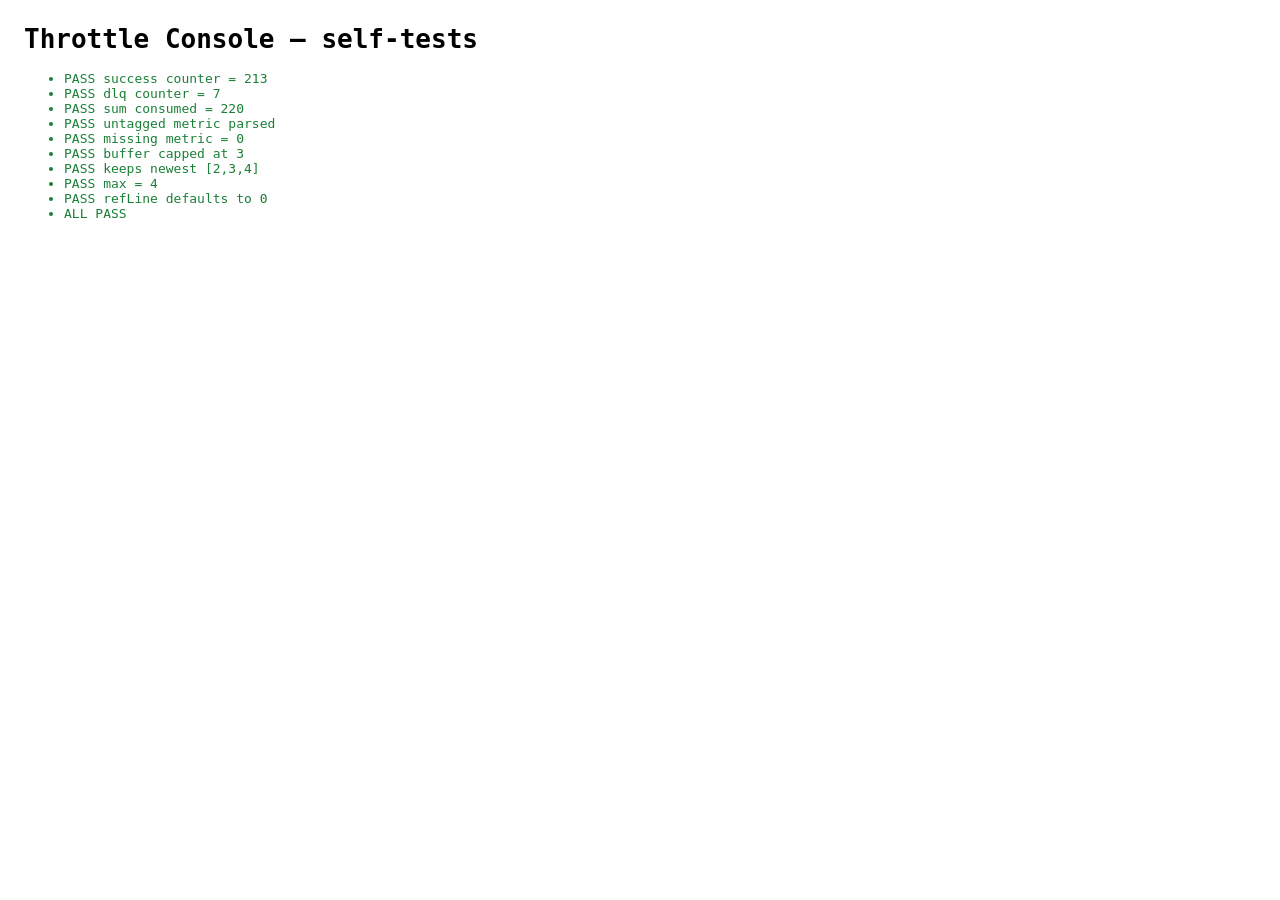
<file: src/main/resources/META-INF/resources/tests.html>
<!DOCTYPE html>
<html lang="en">
<head>
  <meta charset="utf-8">
  <title>Throttle Console — self-tests</title>
  <style>
    body { font-family: monospace; margin: 1.5rem; }
    .ok { color: #1a7f37; }
    .fail { color: #c0392b; font-weight: bold; }
  </style>
</head>
<body>
  <h1>Throttle Console — self-tests</h1>
  <ul id="out"></ul>
  <script type="module" src="tests.js"></script>
</body>
</html>
</file>
